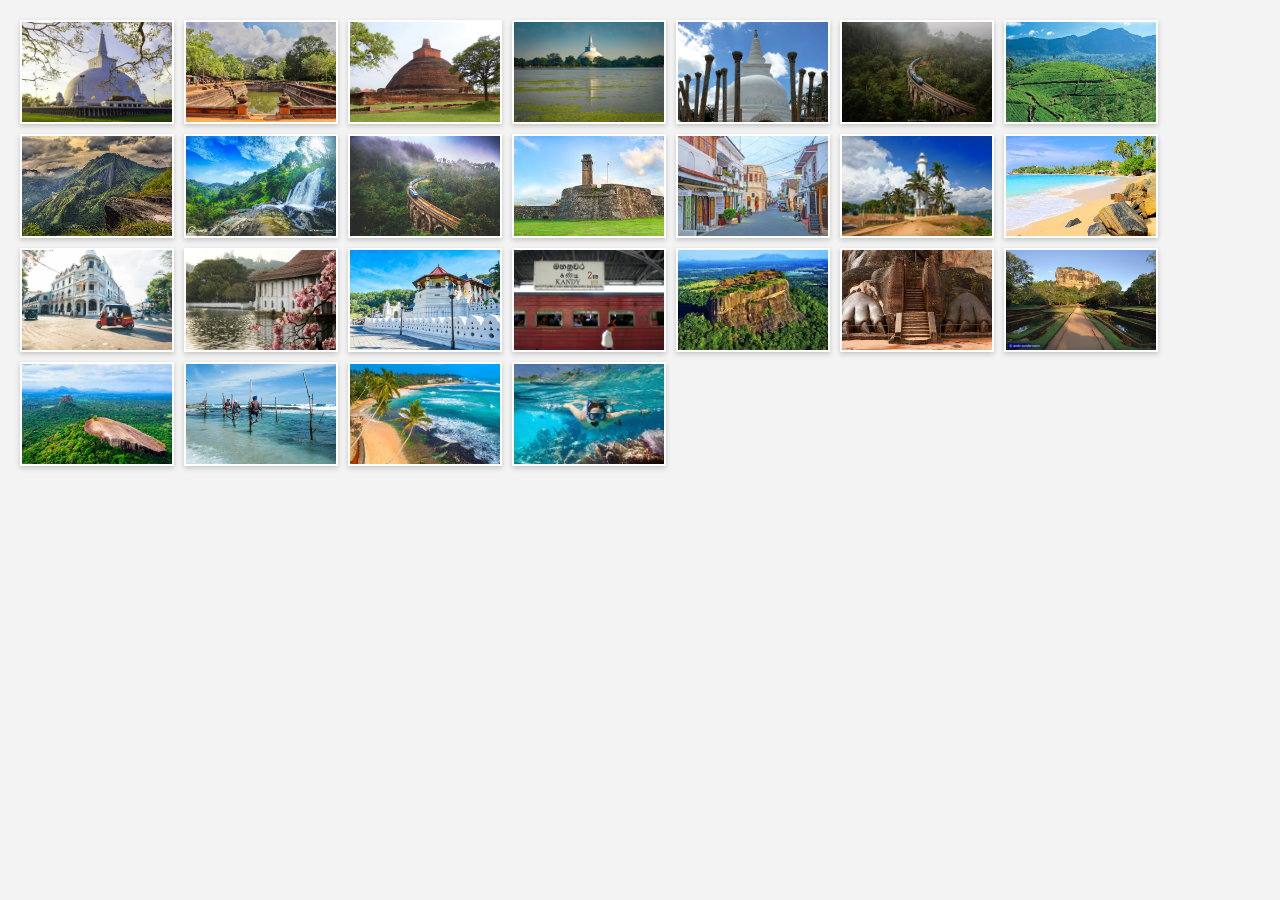
<file: Photos/index.html>
<!DOCTYPE html>
<html lang="en">
<head>
    <meta charset="UTF-8">
    <meta name="viewport" content="width=device-width, initial-scale=1.0">
    <title>Image Gallery</title>
    <link rel="stylesheet" href="style.css">
</head>
<body>
    <div class="gallery">
        <!-- Repeat the following line 50 times with different image names -->
        <img src="ph/Anuradhapura/Apura 1.jpg" alt="Anuradhapura">
        <img src="ph/Anuradhapura/Apura 2.jpg" alt="Anuradhapura">
        <img src="ph/Anuradhapura/Apura 3.jpg" alt="Anuradhapura">
        <img src="ph/Anuradhapura/Apura 4.jpg" alt="Anuradhapura">
        <img src="ph/Anuradhapura/Apura 5.jpg" alt="Anuradhapura">
        <img src="ph/Ella/Ella 1.jpg" alt="Ella">
        <img src="ph/Ella/Ella 2.jpg" alt="Ella">
        <img src="ph/Ella/Ella 3.jpg" alt="Ella">
        <img src="ph/Ella/Kithal_Ella 4.jpg" alt="Ella">
        <img src="ph/Ella/merlin.jpg" alt="Ella">
        <img src="ph/Galle/Galle 1.jpeg" alt="Galle">
        <img src="ph/Galle/Galle 2.jpeg" alt="Galle">
        <img src="ph/Galle/Galle 3.jpg" alt="Galle">
        <img src="ph/Galle/Galle 4.jpg" alt="Galle">
        <img src="ph/Kandy/Kandy 1.jpg" alt="kandy">
        <img src="ph/Kandy/kandy 2.jpg" alt="Kandy">
        <img src="ph/Kandy/Kandy 3.jpeg" alt="kandy">
        <img src="ph/Kandy/Kandy 4.jpg" alt="kandy">
        <img src="ph/Sigiriya/Sigiriya 1.jpg" alt="Sigiriya">
        <img src="ph/Sigiriya/Sigiriya 2.jpeg" alt="Sigiriya">
        <img src="ph/Sigiriya/Sigiriya3.jpg" alt="Sigiriya">
        <img src="ph/Sigiriya/Sigiriya 4.jpg" alt="Sigiriya">
        <img src="ph/Unawatuna/beach.jpg" alt="Unawatuna">
        <img src="ph/Unawatuna/Unawatuna 1.jpg" alt="Unawatuna">
        <img src="ph/Unawatuna/Unawatuna 2.jpg" alt="Unawatuna">
        <!--<img src="images/image26.jpg" alt="Image 26">
        <img src="images/image27.jpg" alt="Image 27">
        <img src="images/image28.jpg" alt="Image 28">
        <img src="images/image29.jpg" alt="Image 29">
        <img src="images/image30.jpg" alt="Image 30">
        <img src="images/image31.jpg" alt="Image 31">
        <img src="images/image32.jpg" alt="Image 32">
        <img src="images/image33.jpg" alt="Image 33">
        <img src="images/image34.jpg" alt="Image 34">
        <img src="images/image35.jpg" alt="Image 35">
        <img src="images/image36.jpg" alt="Image 36">
        <img src="images/image37.jpg" alt="Image 37">
        <img src="images/image38.jpg" alt="Image 38">
        <img src="images/image39.jpg" alt="Image 39">
        <img src="images/image40.jpg" alt="Image 40">
        <img src="images/image41.jpg" alt="Image 41">
        <img src="images/image42.jpg" alt="Image 42">
        <img src="images/image43.jpg" alt="Image 43">
        <img src="images/image44.jpg" alt="Image 44">
        <img src="images/image45.jpg" alt="Image 45">
        <img src="images/image46.jpg" alt="Image 46">
        <img src="images/image47.jpg" alt="Image 47">
        <img src="images/image48.jpg" alt="Image 48">
        <img src="images/image49.jpg" alt="Image 49">
        <img src="images/image50.jpg" alt="Image 50">-->
    </div>

    <div id="modal" class="modal">
        <span class="close">&times;</span>
        <img class="modal-content" id="modal-img">
        <div id="caption"></div>
    </div>

    <script src="script.js"></script>
</body>
</html>
</file>
<file: Photos/style.css>
body {
    font-family: Arial, sans-serif;
    margin: 0;
    padding: 0;
    display: flex;
    justify-content: center;
    align-items: center;
    flex-direction: column;
    background-color: #f3f3f3;
}

.gallery {
    display: flex;
    flex-wrap: wrap;
    gap: 10px;
    margin: 20px;
}

.gallery img {
    width: 150px;
    height: 100px;
    object-fit: cover;
    cursor: pointer;
    border: 2px solid #fff;
    box-shadow: 0 2px 5px rgba(0, 0, 0, 0.2);
    transition: transform 0.3s, box-shadow 0.3s;
}

.gallery img:hover {
    transform: scale(1.05);
    box-shadow: 0 4px 10px rgba(0, 0, 0, 0.3);
}

.modal {
    display: none;
    position: fixed;
    z-index: 1;
    left: 0;
    top: 0;
    width: 100%;
    height: 100%;
    overflow: auto;
    background-color: rgba(0, 0, 0, 0.9);
    animation: fadeIn 0.5s;
}

@keyframes fadeIn {
    from {opacity: 0;}
    to {opacity: 1;}
}

.modal-content {
    margin: auto;
    display: block;
    width: 80%;
    max-width: 700px;
    animation: zoom 0.6s;
}

@keyframes zoom {
    from {transform: scale(0)}
    to {transform: scale(1)}
}

.close {
    position: absolute;
    top: 15px;
    right: 35px;
    color: #fff;
    font-size: 40px;
    font-weight: bold;
    transition: 0.3s;
}

.close:hover,
.close:focus {
    color: #bbb;
    text-decoration: none;
    cursor: pointer;
}

#caption {
    margin: auto;
    display: block;
    width: 80%;
    max-width: 700px;
    text-align: center;
    color: #ccc;
    padding: 10px 0;
    height: 150px;
}
</file>
